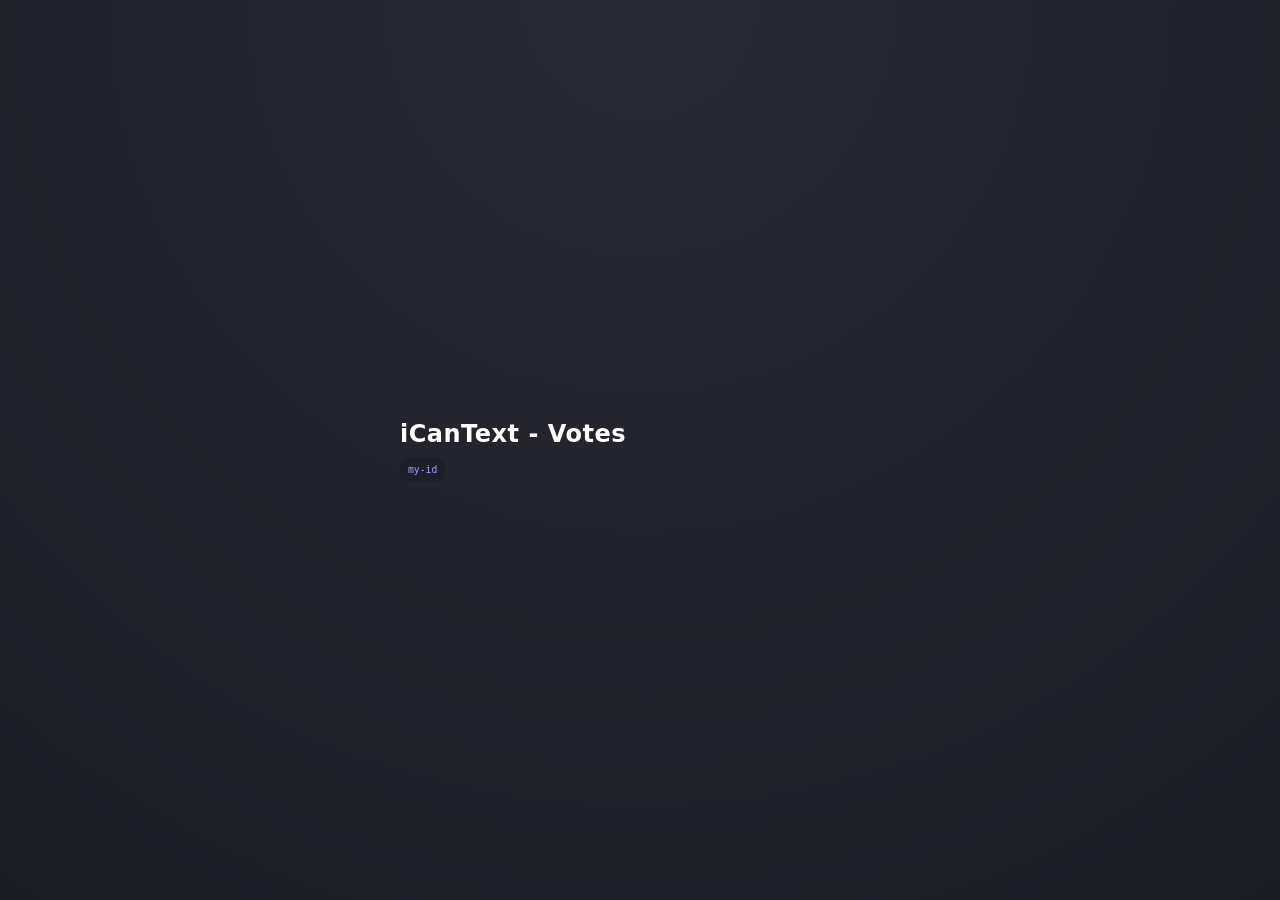
<file: docs/index.html>
<!DOCTYPE html>
<html lang="ru">
<head>
<meta charset="UTF-8">
<title>iCanText HTML Test</title>
<link rel="stylesheet" href="style.css">
</head>

<body>
<div id="main-body" class="main-body">
<div id="app-body" class="app-body">

<div id="header-app">
    <h2 class="app-title">iCanText - Votes</h2>
    <span id="my-id" class="my-id">my-id</span>
</div>

<!-- CONFIGURATION -->
<div id="configuration-votes" class="card" style="display:none;">
    <div id="container-content">
        <h3>Configuration votes</h3>

        <h4>Ask a question</h4>
        <input type="text" id="question-input" placeholder="Type your question...">

        <div id="vars-response">
            <h4>Variants of response</h4>

            <div class="response-item">
                <input type="text" class="response-input" placeholder="Variant 1">
            </div>
        </div>

        <button id="add-new-response">Add new variant of response</button>
    </div>

    <h4>Type of choice</h4>
    <div id="container-configuration">
        <label><input type="radio" name="choice" value="single" checked> Single choice</label>
        <label><input type="radio" name="choice" value="multiple"> Multiple choice</label>
    </div>

    <div class="create-vote-wrapper">
        <button id="cancel-vote-btn" class="btn-secondary">Cancel</button>
        <button id="create-vote-btn" class="btn-primary">Create vote</button>
    </div>
</div>

<!-- VOTE MODE -->
<div id="vote-container" class="card vote-container" style="display:none;">
    <h4 id="table-question"></h4>
    <ul id="vote-list"></ul>

    <div id="vote-result-info" style="display:none;">
        <p id="vote-result-text"></p>
    </div>

    <div id="vote-actions" class="vote-wrapper">
        <button id="send-vote-btn" class="btn-primary">Send</button>
    </div>

    <div id="vote-result-actions" class="vote-wrapper" style="display:none;">
        <button id="undo-vote-btn" class="btn-secondary">Cancel my vote</button>
    </div>

    <div id="not-voted-block" style="margin-top:15px;">
    	<h4>Did not vote yet:</h4>
    <ul id="not-voted-list"></ul>
</div>
</div>

<div id="standalone-info">
    <h2 style="color:#fff;">Survey Micro-App</h2>
    <p>Sondages à choix multiples : Pour voter sur des options (restaurant, priorité de projet) avec mise à jour des barres de progression en temps réel.</p> 
    <p>To use it, install it in a channel or launch it with the command:</p>
    <code>/app https://dahalakov.github.io/icantext-test/</code>
</div>

</div>
</div>

<script src="https://icantext.com/ICTBridgeSDK.js"></script>
<script>

	const sdk = new ICTBridgeSDK('votes_app');

	let currentContext = null;
	let localVote = null;
	let hasVoted = false;
	let userVoteIndexes = [];


	async function startApp() {

	    const connection = await sdk.init();

	    if (connection.status !== 'READY') {
	        document.getElementById('standalone-info').style.display = 'block';
	        return;
	    }

	    document.getElementById("my-id").textContent = connection.localPseudonym;

	    if (sdk.getDisplayMode() === 'MESSAGE') {
	    	console.log("startApp enter");
	        initVoteMode();
	    } else {
	        initConfigMode();
	    }
	}

	startApp();

	sdk.onProfileUpdate(async (profile) => {
	    const peers = await sdk.getPeers();
	    const activePeers = peers.filter(p => p.isActiveOnApp);
	    console.log("trying to change pseudo");
	    sdk.sendData(activePeers, {
	        type: 'name-update',
	        id: profile.id,
	        pseudonym: profile.pseudonym
	    });

	});

	sdk.onAppEvent((senderId, data, timestamp) => {
	    console.log(`User ${senderId} voted for data:`, data);
	    if (data.type === 'vote-update' || data.type === 'undo-update') {
	        localVote.votes = data.votes;
	        renderVote();
	        renderNotVotedList();
	    }
	});

	sdk.onData((from, payload) => {
		console.log(payload);
	    if (payload.type === 'name-update') {
	    	console.log("got it, pseudo changed");
	        const items = document.querySelectorAll('#not-voted-list li');
	        items.forEach(li => {
	            if (li.dataset.peerId === payload.id) {
	                li.textContent = payload.pseudonym;
	            }
	        });
	    }
	});

	function initConfigMode() {
	    document.getElementById('header-app').style.display = 'block';
	    document.getElementById('configuration-votes').style.display = 'block';
	    document.getElementById('standalone-info').style.display = 'none';

	    document.getElementById('add-new-response').onclick = addResponse;
	    document.getElementById('create-vote-btn').onclick = createVote;
	    document.getElementById('cancel-vote-btn').onclick = () => sdk.closeApp();

	    document.addEventListener('click', function(e){
	        if (e.target.classList.contains('remove-response')) {
	            if (document.querySelectorAll('.response-item').length > 1) {
	                e.target.parentElement.remove();
	            }
	        }
	    });
	}

	function addResponse() {

	    const container = document.getElementById('vars-response');

	    const wrapper = document.createElement('div');
	    wrapper.className = 'response-item';

	    const input = document.createElement('input');
	    input.type = 'text';
	    input.className = 'response-input';
	    input.placeholder = 'Variant';

	    const removeBtn = document.createElement('button');
	    removeBtn.type = 'button';
	    removeBtn.className = 'remove-response';
	    removeBtn.textContent = 'X';

	    wrapper.appendChild(input);
	    wrapper.appendChild(removeBtn);
	    container.appendChild(wrapper);
	}

	async function createVote() {

	    const question = document.getElementById('question-input').value.trim();
	    const choiceType = document.querySelector('input[name="choice"]:checked').value;

	    const responses = [];
	    const votes = [];

	    document.querySelectorAll('.response-input').forEach(input => {
	        if (input.value.trim() !== '') {
	            responses.push(input.value.trim());
	            votes.push(0);
	        }
	    });

	    const voteData = { question, choiceType, responses, votes };

	    const messageId = await sdk.postMessage({
	        text: "New vote: " + question
	    });

	    await sdk.postAppContent(
	        'https://dahalakov.github.io/icantext-test/',
	        {
	            messageId: messageId,
	            vote: voteData
	        }, { 
    			interactionModel: 'OWNER_ONLY' 
			}
	    );

	    sdk.closeApp();
	}


	async function initVoteMode() {
		console.log("initVoteMode enter");
	    document.getElementById('vote-container').style.display = 'block';
	    document.getElementById('standalone-info').style.display = 'none';
	    document.getElementById('header-app').style.display = 'none';

	    currentContext = await sdk.getAppContext();
	    if (!currentContext) return;

	    localVote = currentContext.vote
	        ? JSON.parse(JSON.stringify(currentContext.vote))
	        : JSON.parse(JSON.stringify(currentContext));

	    renderVote();
	    renderNotVotedList();

	    document.getElementById('send-vote-btn').onclick = sendVote;
	    document.getElementById('undo-vote-btn').onclick = undoVote;
	}


	function renderVote() {

	    const question = document.getElementById('table-question');
	    const list = document.getElementById('vote-list');

	    question.textContent = localVote.question;
	    list.innerHTML = '';

	    const type = localVote.choiceType === 'multiple' ? 'checkbox' : 'radio';
	    const total = localVote.votes.reduce((a,b)=>a+b,0);

	    localVote.responses.forEach((label, index) => {

	        const li = document.createElement('li');

	        const input = document.createElement('input');
	        input.type = type;
	        input.name = 'vote';
	        input.value = index;
	        input.disabled = hasVoted;

	        const span = document.createElement('span');
	        span.textContent = label;

	        li.appendChild(input);
	        li.appendChild(span);

	        if (hasVoted) {
	            const percent = total > 0
	                ? ((localVote.votes[index] / total) * 100).toFixed(1)
	                : 0;

	            const info = document.createElement('small');
	            info.textContent = ` ${localVote.votes[index]} votes · ${percent}%`;
	            li.appendChild(info);
	        }

	        list.appendChild(li);
	    });
	}


	async function sendVote() {

	    if (hasVoted) return;

	    const selected = document.querySelectorAll('input[name="vote"]:checked');
	    if (selected.length === 0) {
	        alert('Please select an option');
	        return;
	    }

	    userVoteIndexes = [];

	    selected.forEach(input => {
	        const index = Number(input.value);
	        localVote.votes[index]++;
	        userVoteIndexes.push(index);
	    });

	    hasVoted = true;
	    // console.log("Envoi:", {
	    //     type: 'vote-update',
	    //     votes: localVote.votes
	    // });
	    // const targetIDs = await sdk.getPeers();
	    // console.log("targetIDs:", targetIDs);
	    // const activePeers = targetIDs.filter(p => p.isActiveOnApp);
	    // // console.log(activePeers);
	    // sdk.sendData(activePeers, {
	    //     type: 'vote-update',
	    //     votes: localVote.votes
	    // });

	    sdk.emitAppEvent({
	        type: 'vote-update',
	        votes: localVote.votes
	    });

	    renderVote();
	    renderNotVotedList();
	    showResult();
	}


	async function undoVote() {

	    userVoteIndexes.forEach(index => {
	        localVote.votes[index]--;
	    });

	    hasVoted = false;
	    userVoteIndexes = [];
	    // const targetIDs = await sdk.getPeers();
	    // const activePeers = targetIDs.filter(p => p.isActiveOnApp);
	    // sdk.sendData(activePeers, {
	    //     type: 'vote-update',
	    //     votes: localVote.votes
	    // });

	    sdk.emitAppEvent({
	        type: 'undo-update',
	        votes: localVote.votes
	    });

	    document.getElementById('vote-actions').style.display = 'flex';
	    document.getElementById('vote-result-info').style.display = 'none';
	    document.getElementById('vote-result-actions').style.display = 'none';

	    renderVote();
	    renderNotVotedList();
	}

	function showResult() {

	    document.getElementById('vote-actions').style.display = 'none';
	    document.getElementById('vote-result-info').style.display = 'block';
	    document.getElementById('vote-result-actions').style.display = 'flex';

	    const names = userVoteIndexes.map(i => localVote.responses[i]);

	    document.getElementById('vote-result-text').textContent =
	        'You voted for: ' + names.join(', ');
	}

	async function renderNotVotedList() {
		console.log("renderNotVotedList called");
	    const peers = await sdk.getPeers();
	    const activePeers = peers.filter(p => p.isActiveOnApp);

	    const events = await sdk.getAppEvents();
	    console.log(events);
 		const userState = {};
		events.forEach(evt => {

		    if (evt.data.type === 'vote-update') {
		        userState[evt.senderId] = 'voted';
		    }

		    if (evt.data.type === 'undo-update') {
		        userState[evt.senderId] = 'not-voted';
		    }
		});

		let votedCount = 0;

		Object.values(userState).forEach(state => {
		    if (state === 'voted') {
		        votedCount++;
		    }
		});

	    const list = document.getElementById('not-voted-list');
	    list.innerHTML = '';

	    activePeers.forEach(peer => {

	        if (userState[peer.id] === 'voted') {
	           
	        } else {
	            const li = document.createElement('li');
				li.textContent = peer.pseudonym;
				li.dataset.peerId = peer.id;
				list.appendChild(li);
	        }

	    });

	    const totalUsers = activePeers.length;

	    let progress = document.getElementById('vote-progress');

	    if (!progress) {
	        progress = document.createElement('div');
	        progress.id = 'vote-progress';
	        progress.style.marginTop = '10px';
	        document.getElementById('not-voted-block').prepend(progress);
	    }

	    progress.textContent = votedCount.toString() + ' / ' + totalUsers.toString() + ' voted';
	    console.log("voted and total: ", votedCount, " and " , totalUsers)
	    if (votedCount===totalUsers){
	    	document.getElementById('not-voted-block').style.display = "none";
	    }
	    else {
	    	document.getElementById('not-voted-block').style.display = "block";
	    }
	}
</script>
</body>
</html>
</file>
<file: docs/style.css>
* {
	box-sizing: border-box;
}

body {
	font-family: system-ui, -apple-system, BlinkMacSystemFont, sans-serif;
	background: radial-gradient(circle at top, #2a2a35, #1c1c25);
	color: #fff;
	min-height: 100vh;
	display: flex;
	justify-content: center;
	align-items: center;
	margin: 0;
}

.main-body {
	width: 100%;
	max-width: 520px;
	padding: 20px;
}

.app-title {
	margin: 0;
	font-weight: 600;
	letter-spacing: 0.5px;
}

.card {
	background: #2f2f3b;
	border-radius: 16px;
	padding: 20px;
	margin-top: 15px;
	box-shadow: 0 15px 40px rgba(0,0,0,0.4);
}

.my-id {
	font-family: monospace;
	font-size: 0.75em;
	color: #9aa0ff;
	background: #1e1e28;
	padding: 6px 8px;
	border-radius: 6px;
	display: inline-block;
	margin-top: 10px;
}

h3, h4 {
	margin: 15px 0 8px;
	font-weight: 500;
	color: #e0e0ff;
}

input[type="text"] {
	width: 100%;
	padding: 10px 12px;
	border-radius: 10px;
	border: none;
	outline: none;
	background: #1e1e28;
	color: white;
	font-size: 0.95em;
	margin-bottom: 10px;
}

input[type="text"]::placeholder {
	color: #777;
}

#vars-response {
	margin-bottom: 10px;
}

button {
	width: 100%;
	padding: 12px;
	border-radius: 12px;
	border: none;
	background: linear-gradient(135deg, #667eea, #764ba2);
	color: white;
	font-size: 0.95em;
	font-weight: 500;
	cursor: pointer;
	transition: transform 0.15s ease, box-shadow 0.15s ease;
}

button:hover {
	transform: translateY(-1px);
	box-shadow: 0 8px 20px rgba(0,0,0,0.4);
}

#container-configuration {
	display: flex;
	justify-content: space-around;
	margin-top: 15px;
	padding-top: 10px;
	border-top: 1px solid #3f3f55;
}

label {
	cursor: pointer;
	font-size: 0.9em;
	color: #ddd;
}

input[type="radio"] {
	accent-color: #7b8cff;
	margin-right: 6px;
}

.vote-container table {
	width: 100%;
	border-collapse: collapse;
	margin-top: 10px;
}

.vote-container th {
	text-align: left;
	font-weight: 500;
	color: #cfd2ff;
	padding-bottom: 10px;
}

.vote-container td {
	padding: 10px 0;
	border-bottom: 1px solid #3a3a4d;
}

.vote-container tr:last-child td {
	border-bottom: none;
}

.error-log {
	display: none;
	color: #ff6b6b;
	margin-top: 10px;
	font-size: 0.85em;
}

.create-vote-wrapper {
  margin-top: 25px;
  padding-top: 15px;
  border-top: 1px solid #3f3f55;
  display: flex;
  gap: 12px;
}

.btn-primary {
  flex: 1;
  padding: 14px;
  font-size: 1em;
  font-weight: 600;
  border-radius: 14px;
  border: none;
  cursor: pointer;
  background: linear-gradient(135deg, #1e1e28, #2f2f39);
  color: #cfd2ff;
}

.btn-secondary {
  flex: 1;
  padding: 14px;
  font-size: 1em;
  font-weight: 500;
  border-radius: 14px;
  border: none;
  cursor: pointer;
  background: #1e1e28;
  color: #cfd2ff;
}

.btn-primary:hover,
.btn-secondary:hover {
  transform: translateY(-1px);
}

.response-item {
  	display: flex;
  	gap: 10px;
  	align-items: center;
  	margin-bottom: 10px;
}

.response-item input {
  	flex: 1;
}

.remove-response {
  	background: #2a2a38;
  	border: none;
  	color: #ff6b6b;
  	width: 38px;
  	height: 38px;
  	border-radius: 10px;
  	cursor: pointer;
  	font-size: 1.1em;
  	line-height: 1;
  	transition: background 0.15s ease, transform 0.1s ease;
  	margin-bottom: 10px;
}

.remove-response:hover {
  	background: #3a3a4d;
  	transform: scale(1.05);
}

.vote-wrapper {
  margin-top: 25px;
  padding-top: 15px;
  border-top: 1px solid #3f3f55;
  display: flex;
  gap: 12px;
}

.vote-container ul {
    list-style: none;
    padding: 0;
    margin: 20px 0 0;
}

.vote-container li {
    display: flex;
    align-items: center;
    justify-content: space-between;
    background: #1e1e28;
    border-radius: 14px;
    padding: 14px 16px;
    margin-bottom: 12px;
    cursor: pointer;
    transition: background 0.15s ease, transform 0.1s ease;
}

.vote-container li:hover {
    background: #2a2a38;
    transform: translateY(-1px);
}

.vote-container li.selected {
    background: linear-gradient(135deg, #4facfe, #00f2fe);
    color: #0b1020;
}

.vote-container li.selected span {
    font-weight: 600;
}

.vote-container li input {
    transform: scale(1.2);
    cursor: pointer;
}

.vote-container input[type="radio"],
.vote-container input[type="checkbox"] {
    accent-color: #0b1020;
}

#standalone-info {
    display: none;
    background: #1b1b24;
    max-width: 400px;
    color: #ccc;
    padding: 20px;
    border: 1px solid #333;
    border-radius: 12px;
    line-height: 1.5;
    cursor: default;
}
</file>
